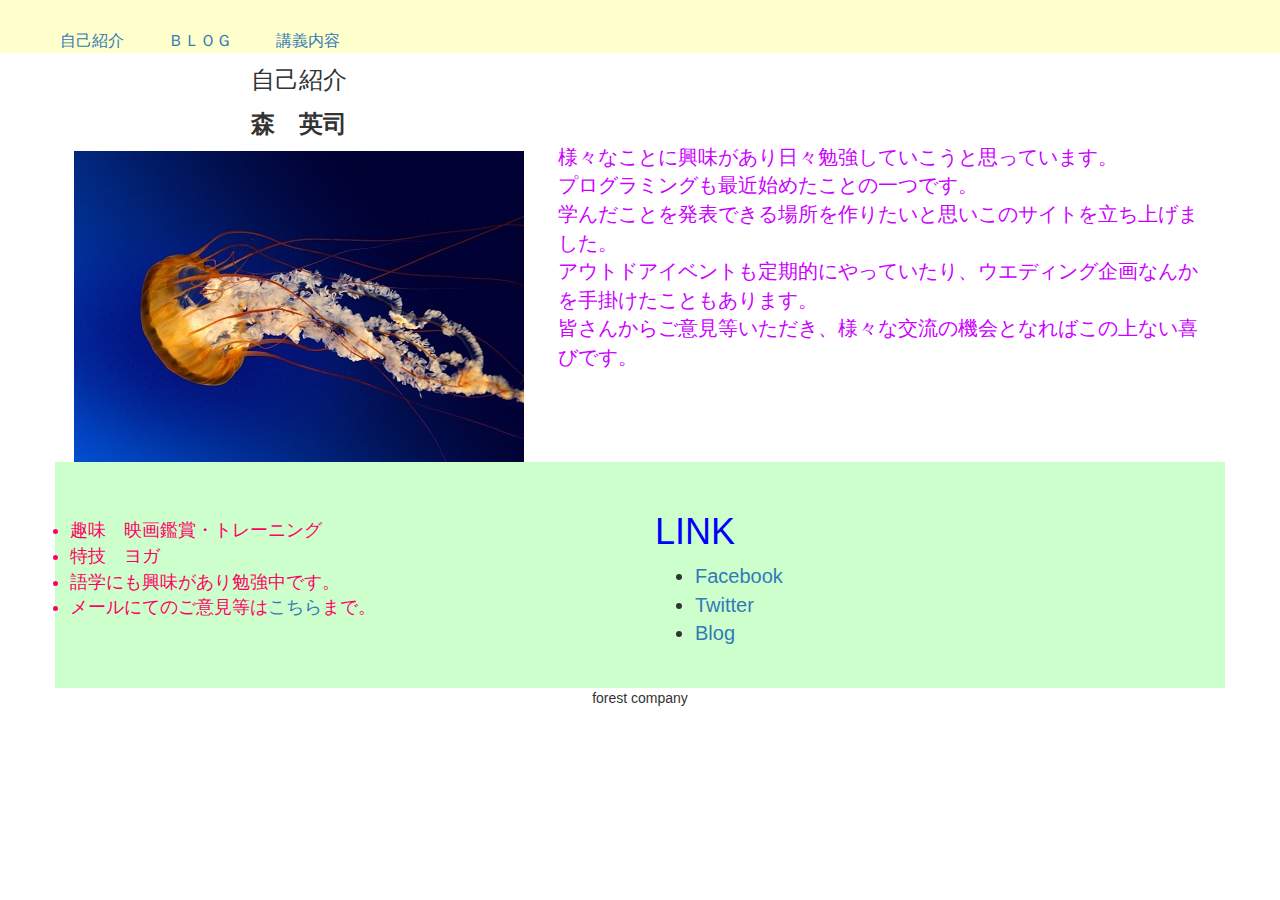
<file: index.html>
<!DOCTYPE html> 
<html lang="ja">
  <head>
    <meta charset="UTF-8" >
    <meta http-equiv="X-UA-Compatible" content="IE=edge">
    <meta name="viewport" content="width=device-width, initial-scale=1">
    <meta name="discription" content="プログラミングを始め様々な分野に興味があり、それらを勉強して習得できることに喜びを感じます。
    ただし、そのモチベーションを維持し続けることは私一人では難しいことです。そのため、それらの発表の場としてこのサイトを立ち上げ、
    この場をきっかけに人の輪が広がっていけばいいと思っています。">
    <meta name="keywords" content="プログラミング,自己啓発,在宅学習,ヨガ,異業種交流">
    <title>自己紹介</title>
    <!-- BootstrapのCSS読み込み-->
    <link rel="stylesheet" href="//maxcdn.bootstrapcdn.com/bootstrap/3.3.4/css/bootstrap.min.css">
    <!-- jQuery読み込み-->
    <script src="//ajax.googleapis.com/ajax/libs/jquery/1.11.2/jquery.min.js"></script>
    <!-- BootstrapのJS読み込み --> 
    <script src="//maxcdn.bootstrapcdn.com/bootstrap/3.3.4/js/bootstrap.min.js"></script>
    
    <link rel="stylesheet" href="github.css" >
  
  
  </head>

<body>  
  <header>
    <nav>
      <ul>
        <li><a href="profile.html">自己紹介</a></li>
        <li><a href="blog.thml">ＢＬＯＧ</a></li>
        <li><a href="schoolschedule.html">講義内容</a></li>
      </ul>
    </nav>
  </header>
  
  <section>
  <div class="container">
    <div class="row" >
      <div class="col-md-5" align="center">
      <p style="font-size:24px">自己紹介</p>
      <p style="font-size:24px"><strong>森　英司</strong></p>
      <img src="jf.jpg" alt=""/　>
      </div>
      <div class="col-md-7">
      
      <p style="font-size:20px; color: #c0f;padding-top:80px" >様々なことに興味があり日々勉強していこうと思っています。</br>
      プログラミングも最近始めたことの一つです。</br>
      学んだことを発表できる場所を作りたいと思いこのサイトを立ち上げました。</br>
      アウトドアイベントも定期的にやっていたり、ウエディング企画なんかを手掛けたこともあります。</br>
      皆さんからご意見等いただき、様々な交流の機会となればこの上ない喜びです。</p>
      </div>
    </div>
  </div>
  
  <div class="container">
    <div class="row" style="background-color: #cfc;padding-top:30px;
    padding-bottom:30px;padding-left:0;padding-right:0">
      <div class="col-md-6">
      <div style="font-size:18px;color: #f06">
      <br/>
      <li>趣味　映画鑑賞・トレーニング</li>
      <li>特技　ヨガ</li>
      <li>語学にも興味があり勉強中です。</li>
      <li>メールにてのご意見等は<a href="eijimori.gmail.com">こちら</a>まで。</li>
      </div>
      </div>
      <div class="col-md-6">
      <h1 style="color:#00f">LINK</h1>
      <ul style="font-size:20px">
          <li><a href="http://www.facebook.com/eijimori.html" target="_blank">Facebook</a></li>
          <li><a href="http://www.twitter.com/eijimori.html" target="_blank">Twitter</a></li>
          <li><a href="http://www.fc2blog.com/eijimori.html" target="_blank">Blog</a></li>
      </ul>
      </div>
    </div>
  </div>
  </section>
  <footer>forest company</footer>
  
</body>
</html>
</file>
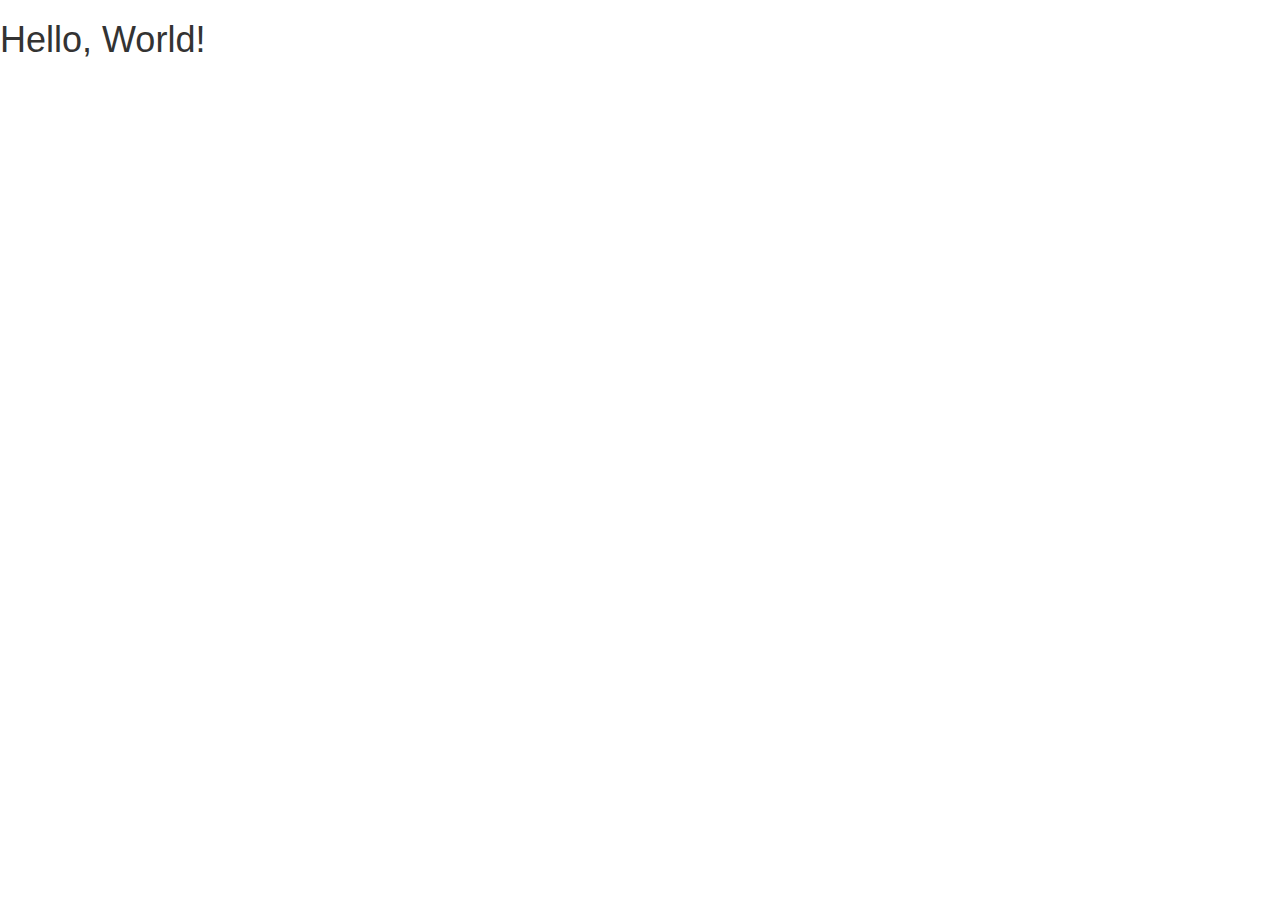
<file: eiji.github.io/index.html>
<!DOCTYPE html> 
<html lang="ja">
  <head>
    <meta charset="UTF-8" >
    <meta http-equiv="X-UA-Compatible" content="IE=edge">
    <meta name="viewport" content="width=device-width, initial-scale=1">
    <title>Bootstrap 101 Template</title>
    <link href="http://maxcdn.bootstrapcdn.com/bootstrap/3.3.5/css/bootstrap.min.css" rel="stylesheet">
  </head>
  <body>  
    <h1>Hello, World!</h1>
    
    <script src="http://maxcdn.bootstrapcdn.com/bootstrap/3.3.5/js/bootstrap.min.js"></script>
  </body>
</html>
</file>
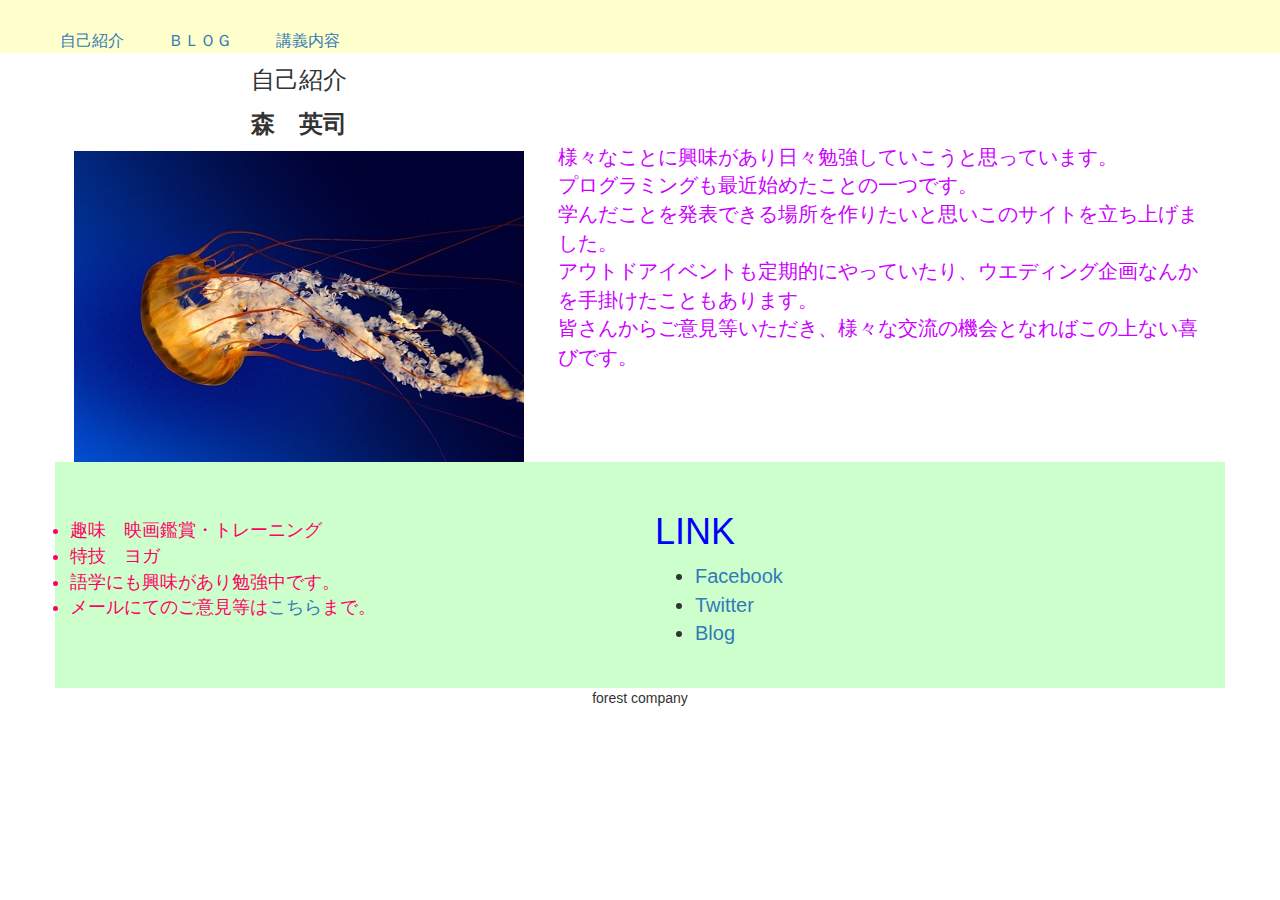
<file: github.html>
<!DOCTYPE html> 
<html lang="ja">
  <head>
    <meta charset="UTF-8" >
    <meta http-equiv="X-UA-Compatible" content="IE=edge">
    <meta name="viewport" content="width=device-width, initial-scale=1">
    <meta name="discription" content="プログラミングを始め様々な分野に興味があり、それらを勉強して習得できることに喜びを感じます。"
    ただし、そのモチベーションを維持し続けることは私一人では難しいことです。そのため、それらの発表の場としてこのサイトを立ち上げ、
    この場をきっかけに人の輪が広がっていけばいいと思っています。>
    <meta name="keywords" content="プログラミング,自己啓発,在宅学習,ヨガ,異業種交流">
    <title>自己紹介</title>
    <!-- BootstrapのCSS読み込み-->
    <link rel="stylesheet" href="//maxcdn.bootstrapcdn.com/bootstrap/3.3.4/css/bootstrap.min.css">
    <!-- jQuery読み込み-->
    <script src="//ajax.googleapis.com/ajax/libs/jquery/1.11.2/jquery.min.js"></script>
    <!-- BootstrapのJS読み込み --> 
    <script src="//maxcdn.bootstrapcdn.com/bootstrap/3.3.4/js/bootstrap.min.js"></script>
    
    <link rel="stylesheet" href="github.css" >
  
  
  </head>

<body>  
  <header>
    <nav>
      <ul>
        <li><a href="profile.html">自己紹介</a></li>
        <li><a href="blog.thml">ＢＬＯＧ</a></li>
        <li><a href="schoolschedule.html">講義内容</a></li>
      </ul>
    </nav>
  </header>
  
  <section>
  <div class="container">
    <div class="row" >
      <div class="col-md-5" align="center">
      <p style="font-size:24px">自己紹介</p>
      <p style="font-size:24px"><strong>森　英司</strong></p>
      <img src="jf.jpg" alt=""/　>
      </div>
      <div class="col-md-7">
      
      <p style="font-size:20px; color: #c0f;padding-top:80px" >様々なことに興味があり日々勉強していこうと思っています。</br>
      プログラミングも最近始めたことの一つです。</br>
      学んだことを発表できる場所を作りたいと思いこのサイトを立ち上げました。</br>
      アウトドアイベントも定期的にやっていたり、ウエディング企画なんかを手掛けたこともあります。</br>
      皆さんからご意見等いただき、様々な交流の機会となればこの上ない喜びです。</p>
      </div>
    </div>
  </div>
  
  <div class="container">
    <div class="row" style="background-color: #cfc;padding-top:30px;
    padding-bottom:30px;padding-left:0;padding-right:0">
      <div class="col-md-6">
      <div style="font-size:18px;color: #f06">
      <br/>
      <li>趣味　映画鑑賞・トレーニング</li>
      <li>特技　ヨガ</li>
      <li>語学にも興味があり勉強中です。</li>
      <li>メールにてのご意見等は<a href="eijimori.gmail.com">こちら</a>まで。</li>
      </div>
      </div>
      <div class="col-md-6">
      <h1 style="color:#00f">LINK</h1>
      <ul style="font-size:20px">
          <li><a href="http://www.facebook.com/eijimori.html" target="_blank">Facebook</a></li>
          <li><a href="http://www.twitter.com/eijimori.html" target="_blank">Twitter</a></li>
          <li><a href="http://www.fc2blog.com/eijimori.html" target="_blank">Blog</a></li>
      </ul>
      </div>
    </div>
  </div>
  </section>
  <footer>forest company</footer>
  
</body>
</html>
</file>
<file: github.css>
header{
    background-color:#ffc;
    margin:0;
    padding-top:30px;
}

nav ul li{ 
  padding:0 20px;
  display: inline-block;
  font-size:16px;
}

footer{
 margin-top:0;
 text-align:center;
}
</file>
